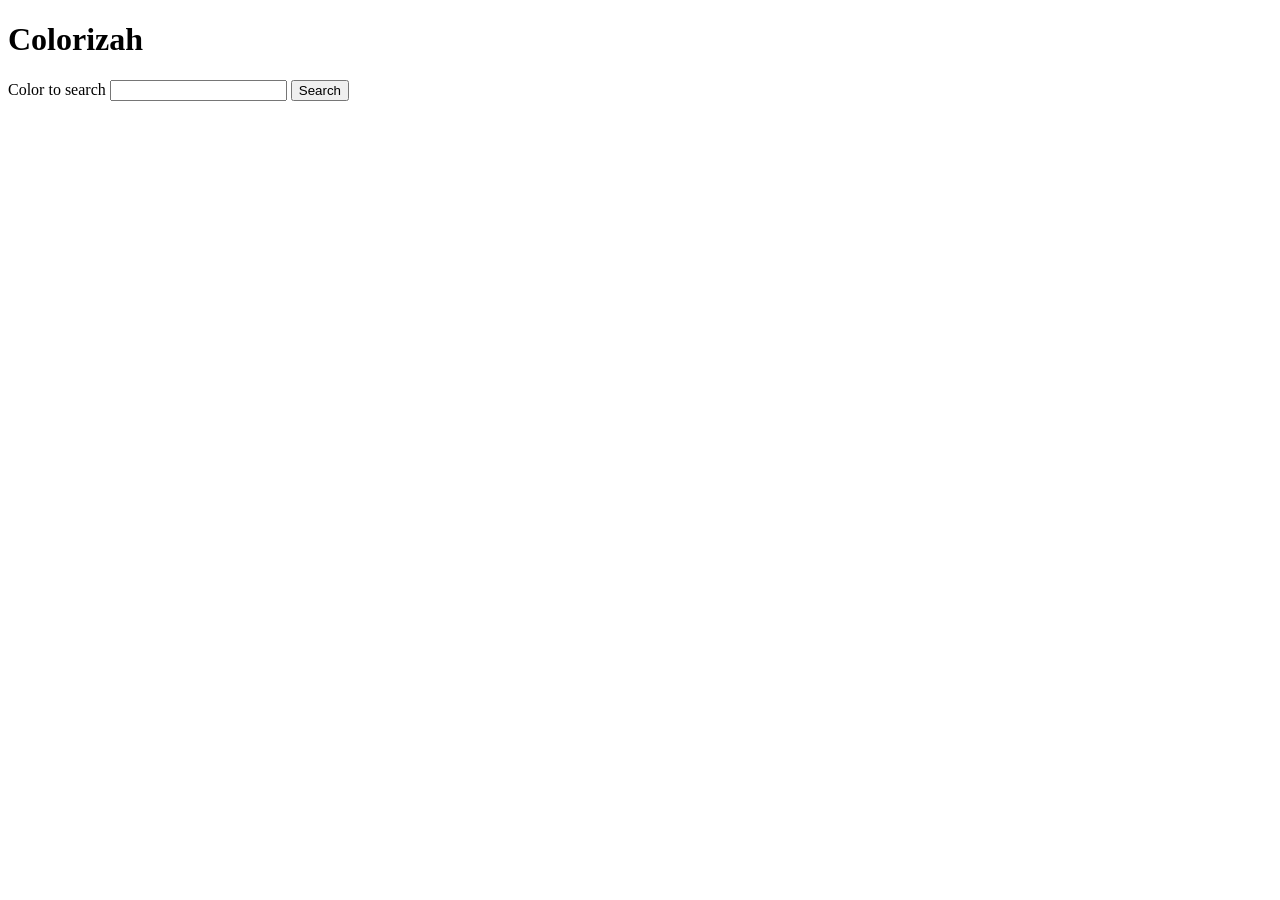
<file: index.html>
<!DOCTYPE html>
<html>
<head>
	<title>RNXL tools | Colorizah</title>
</head>

<body>
	<h1>Colorizah</h1>
	<form>
		<label for="name-input">Color to search</label>
		<input type="text" id="name-input" name="name">
		<button type="submit">Search</button>
	</form>
	<div id="results"></div>
	<script src="script.js"></script>
</body>

</html>
</file>
